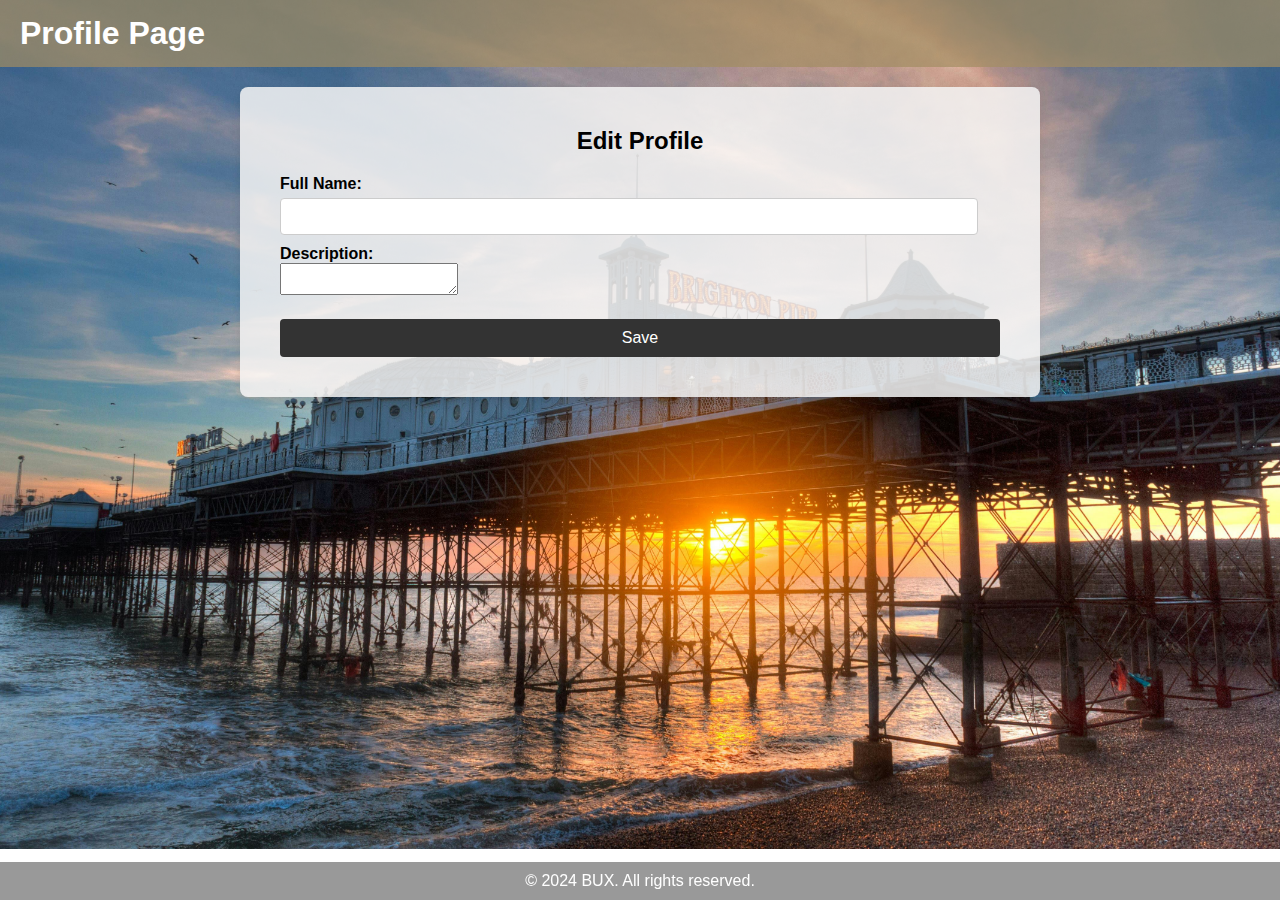
<file: Bux/profile.html>
<!DOCTYPE html>
<html lang="en">
<head>
    <meta charset="UTF-8">
    <meta name="viewport" content="width=device-width, initial-scale=1.0">
    <title>Profile</title>
    <link rel="stylesheet" href="styles.css">
    <link rel="stylesheet" href="profilestylesheet.css">
</head>
<body>
<header>
    <h1>Profile Page</h1>
</header>

<main>
    <div class="form-container">
        <div class="form profile-form">
            <h2>Edit Profile</h2>
            <form id="profileForm">
                <label for="profile-name">Full Name:</label>
                <input type="text" id="profile-name" name="name" required>
                
                <label for="profile-description">Description:</label>
                <textarea id="profile-description" name="description" required></textarea>
                
                <button type="submit">Save</button>
            </form>
        </div>
    </div>
</main>

<footer>
    <p>&copy; 2024 BUX. All rights reserved.</p>
</footer>

<script>
    document.getElementById('profileForm').addEventListener('submit', function(event) {
        event.preventDefault();
        alert('Profile updated successfully!');
    });
</script>
</body>
</html>
</file>
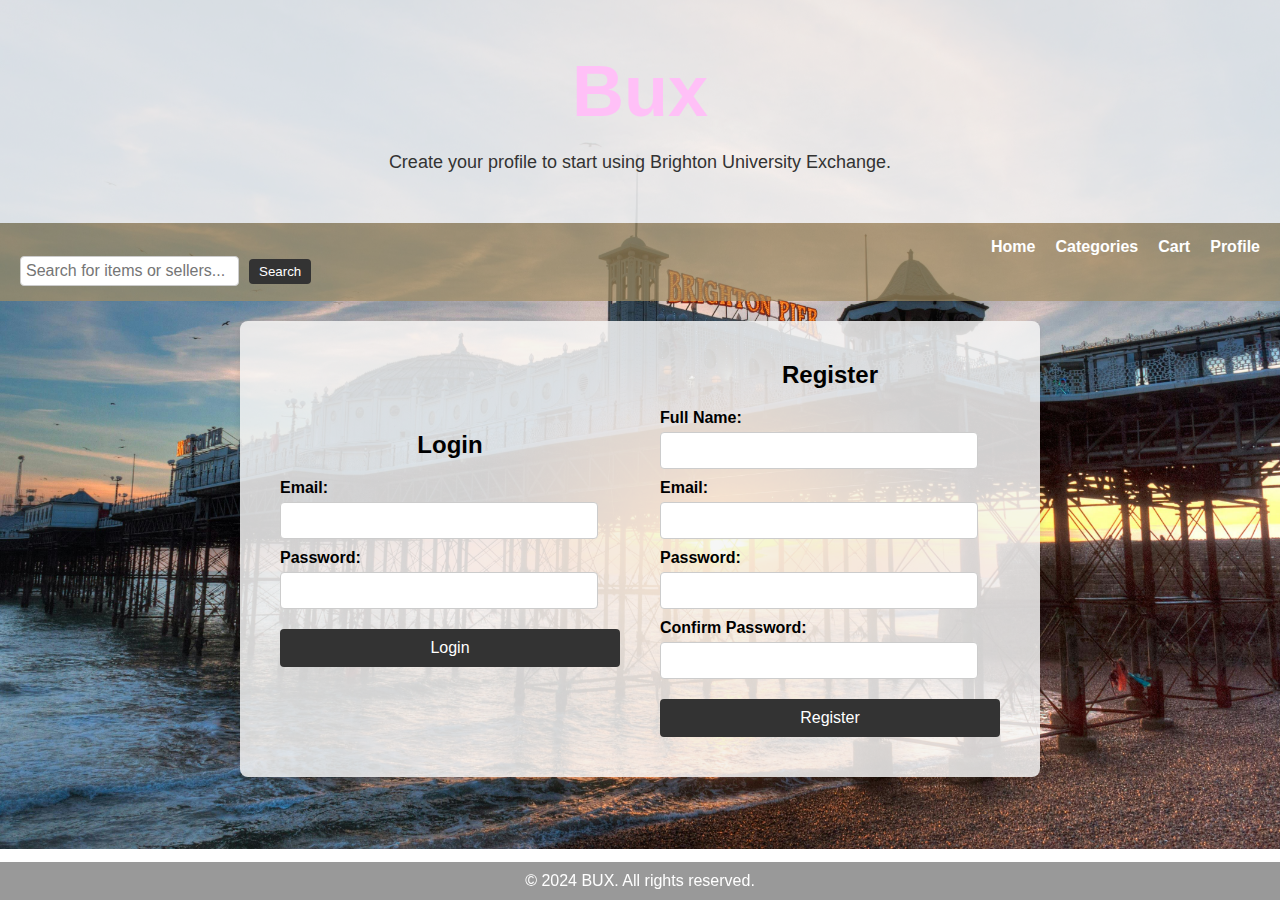
<file: Bux/profilecreation.html>
<!DOCTYPE html>
<html lang="en">
<head>
    <meta charset="UTF-8">
    <meta name="viewport" content="width=device-width, initial-scale=1.0">
    <title>Profile Creation</title>
    <link rel="stylesheet" href="styles.css">
    <link rel="stylesheet" href="profilestylesheet.css">
</head>
<body>
    <section class="hero">
        <h1>Bux</h1>
        <p>Create your profile to start using Brighton University Exchange.</p>
    </section>

    <header>
        <nav>
            <ul>
                <li><a href="index.html">Home</a></li>
                <li><a href="categories.html">Categories</a></li>
                <li><a href="cart.html">Cart</a></li>
                <li><a href="profile-creation.html">Profile</a></li>
            </ul>
            <form id="searchForm" class="search-form">
                <input type="text" id="searchInput" placeholder="Search for items or sellers...">
                <button type="submit">Search</button>
            </form>
            <script>
                document.getElementById('searchForm').addEventListener('submit', function(event) {
                    event.preventDefault();
                    const query = document.getElementById('searchInput').value.trim();
                    if (query) {
                        window.location.href = `searchresults.html?q=${encodeURIComponent(query)}`;
                    }
                });
            </script>
        </nav>
    </header>

    <main>
        <section class="form-container">
            <div class="form login-form">
                <h2>Login</h2>
                <form id="loginForm" method="post">
                    <label for="login-email">Email:</label>
                    <input type="email" id="login-email" name="email" required>
                    
                    <label for="login-password">Password:</label>
                    <input type="password" id="login-password" name="password" required>
                    
                    <button type="submit">Login</button>
                </form>
            </div>
            <div class="form register-form">
                <h2>Register</h2>
                <form id="registerForm" method="post">
                    <label for="register-name">Full Name:</label>
                    <input type="text" id="register-name" name="name" required>
                    
                    <label for="register-email">Email:</label>
                    <input type="email" id="register-email" name="email" required>
                    
                    <label for="register-password">Password:</label>
                    <input type="password" id="register-password" name="password" required>
                    
                    <label for="register-confirm-password">Confirm Password:</label>
                    <input type="password" id="register-confirm-password" name="confirm_password" required>
                    
                    <button type="submit">Register</button>
                </form>
            </div>
        </section>
    </main>

    <footer>
        <p>&copy; 2024 BUX. All rights reserved.</p>
    </footer>
    <script src="profilejs.js"></script>
</body>
</html>
</file>
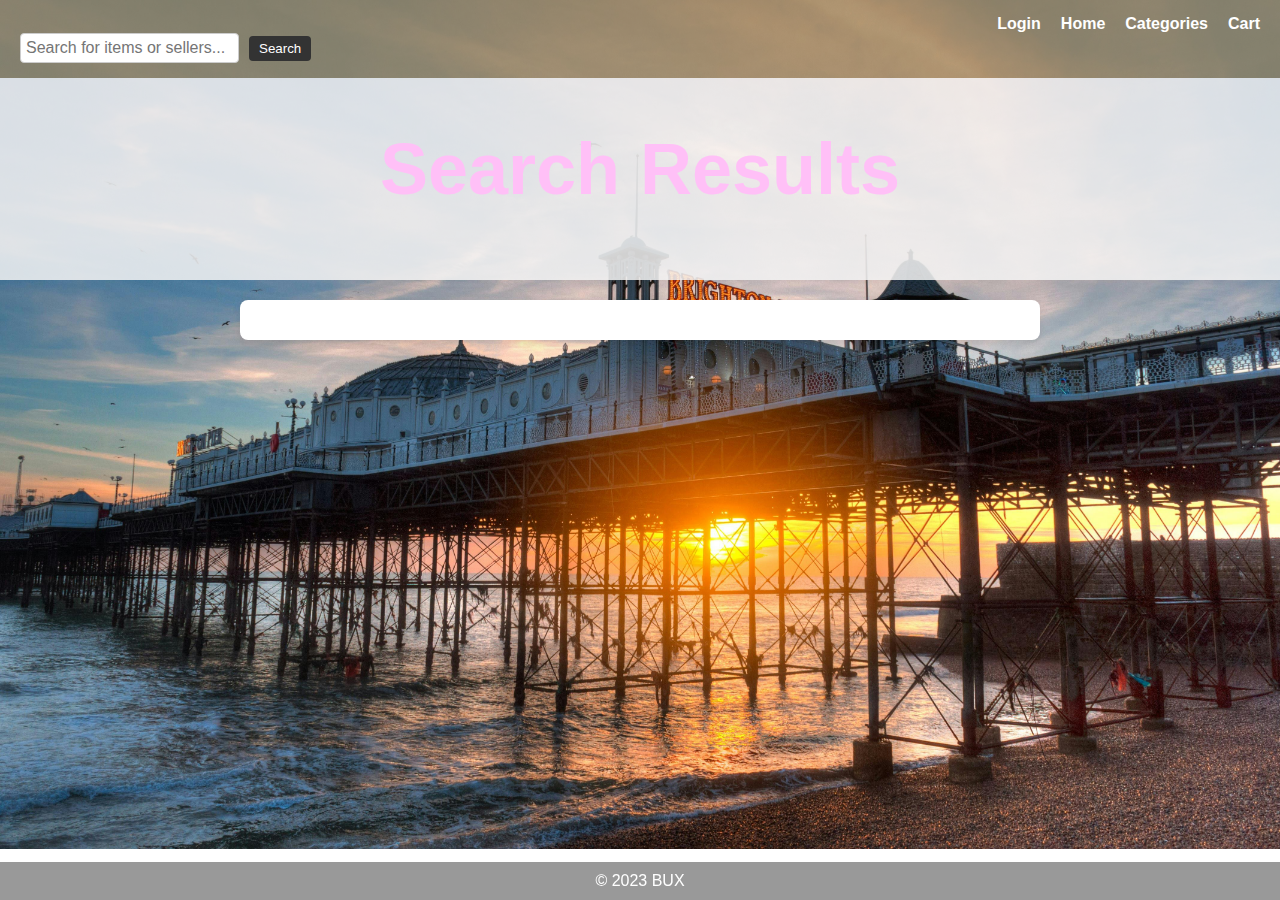
<file: Bux/search-results.html>
<!DOCTYPE html>
<html lang="en">
<head>
  <meta charset="UTF-8">
  <meta name="viewport" content="width=device-width, initial-scale=1.0">
  <title>Search Results</title>
  <link rel="stylesheet" href="styles.css">
  <link rel="stylesheet" href="search-results.css">
</head>
<body>
  <header>
    <nav>
      <ul>
        <li><a href="profilecreation.html">Login</a></li>
        <li><a href="index.html">Home</a></li>
        <li><a href="categories.html">Categories</a></li>
        <li><a href="cart.html">Cart</a></li>
      </ul>
      <form id="searchForm" class="search-form">
        <input type="text" id="searchInput" placeholder="Search for items or sellers...">
        <button type="submit">Search</button>
      </form>
      <script>
        document.getElementById('searchForm').addEventListener('submit', function(event) {
          event.preventDefault();
          const query = document.getElementById('searchInput').value.trim();
          if (query) {
            window.location.href = `search-results.html?q=${encodeURIComponent(query)}`;
          }
        });
      </script>
    </nav>
  </header>

  <section class="hero">
    <h1>Search Results</h1>
  </section>

  <main>
    <section class="search-results">
      <ul id="searchResultsList"></ul>
    </section>
  </main>

  <footer>
    <p>&copy; 2023 BUX</p>
  </footer>

  <script src="search.js"></script>
</body>
</html>
</file>
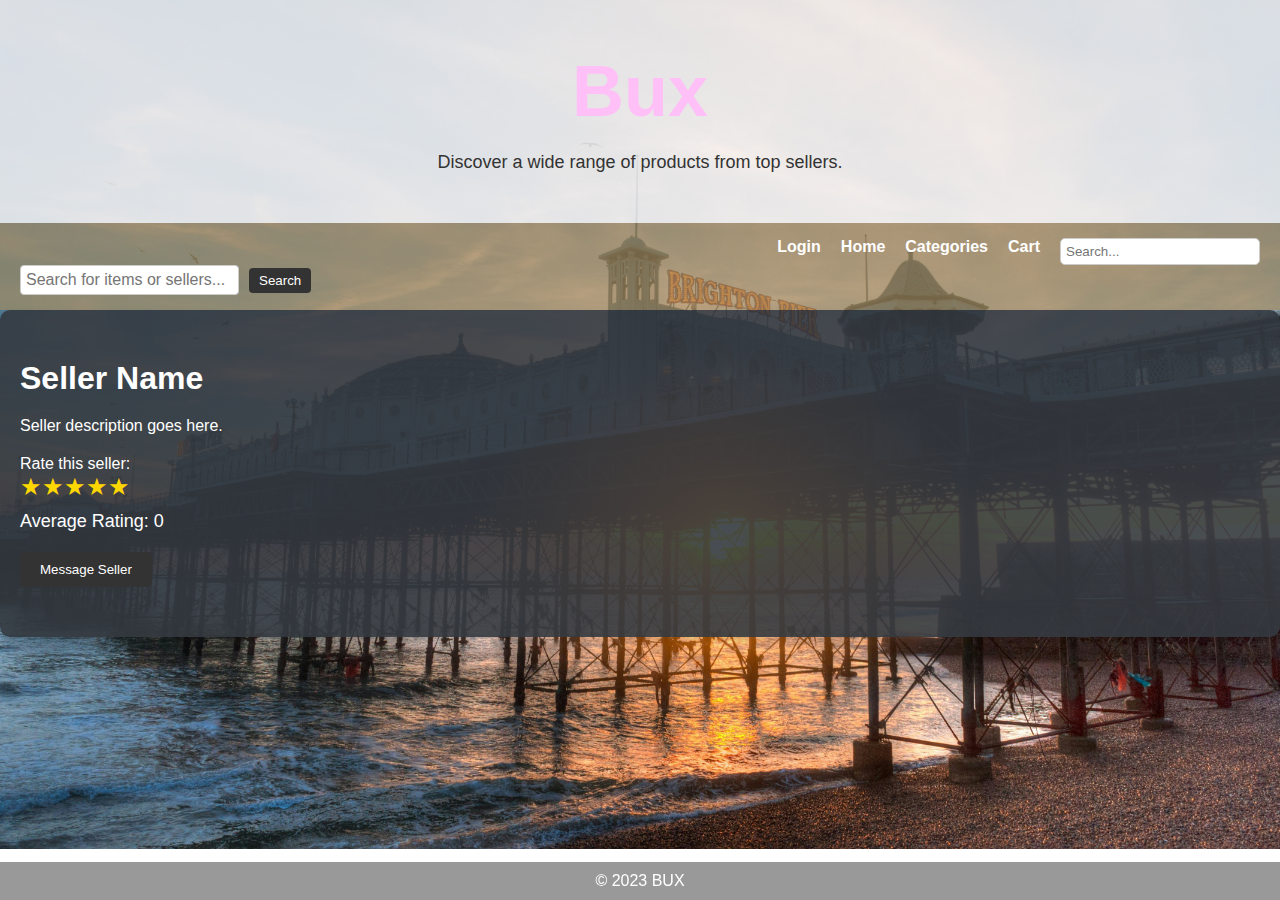
<file: Bux/sellers.html>
<!DOCTYPE html>
<html lang="en">
<head>
  <meta charset="UTF-8">
  <meta name="viewport" content="width=device-width, initial-scale=1.0">
  <title>Seller Profile</title>
  <link rel="stylesheet" href="sellers.css">
  <link rel="stylesheet" href="styles.css">
</head>
<body>
  <section class="hero">
    <h1>Bux</h1>
    <p>Discover a wide range of products from top sellers.</p>
  </section>
  
  <header>
    <nav>
      <ul>
        <li><a href="profilecreation.html">Login</a></li>
        <li><a href="index.html">Home</a></li>
        <li><a href="categories.html">Categories</a></li>
        <li><a href="cart.html">Cart</a></li>
        <li><input type="text" id="searchInput" placeholder="Search..."></li>
      </ul>
      <form id="searchForm" class="search-form">
        <input type="text" id="searchInput" placeholder="Search for items or sellers...">
        <button type="submit">Search</button>
      </form>
      <script>
        document.getElementById('searchForm').addEventListener('submit', function(event) {
          event.preventDefault();
          const query = document.getElementById('searchInput').value.trim();
          if (query) {
            window.location.href = `search-results.html?q=${encodeURIComponent(query)}`;
          }
        });
      </script>
      
    </nav>
  </header>

  <main>
    <section class="seller-profile">
      <h1 id="seller-name">Seller Name</h1>
      <p id="seller-description">Seller description goes here.</p>



      <div class="rating">
        <span>Rate this seller:</span>
        <div class="stars" data-seller="">
          <span data-value="1">&#9733;</span>
          <span data-value="2">&#9733;</span>
          <span data-value="3">&#9733;</span>
          <span data-value="4">&#9733;</span>
          <span data-value="5">&#9733;</span>
        </div>
        <div class="average-rating" id="rating">Average Rating: 0</div>
      </div>

      <button id="messageSellerButton">Message Seller</button>

      <!-- Chat section -->
      <div id="chatSection" class="chat-section">
        <div class="chat-messages" id="chatMessages"></div>
        <div class="chat-input">
          <input type="text" id="chatInput" placeholder="Type your message...">
          <button id="sendMessageButton">Send</button>
        </div>
      </div>
    </section>
  </main>

  <footer>
    <p>&copy; 2023 BUX</p>
  </footer>

  <script src="sellers.js"></script>
  <script src="search.js"></script>
  

</body>
</html>
</file>
<file: Bux/sellers.css>
/* Chat section */
  .chat-section {
    display: none;
    flex-direction: column;
    border: 1px solid #ccc;
    padding: 10px;
    margin-top: 20px;
    background-color: rgba(244, 244, 244, 0.9);
    border-radius: 10px;
  }
  
  .chat-messages {
    flex-grow: 1;
    overflow-y: auto;
    max-height: 300px;
    border-bottom: 1px solid #ccc;
    padding-bottom: 10px;
    margin-bottom: 10px;
    color: #333;
    background-color: #fff;
    border-radius: 5px;
  }
  
  .chat-message {
    margin: 5px 0;
    padding: 5px;
    background-color: #f1f1f1;
    border-radius: 5px;
  }
  
  .chat-input {
    display: flex;
    margin-top: 10px;
  }
  
  .chat-input input {
    flex-grow: 1;
    padding: 10px;
    border: 1px solid #ccc;
    border-radius: 5px;
    margin-right: 10px;
  }
  
  .chat-input button {
    padding: 10px 20px;
    background-color: #333;
    color: #fff;
    border: none;
    border-radius: 5px;
    cursor: pointer;
  }
  
  .chat-input button:hover {
    background-color: #555;
  }
  
  /* Seller Profile */
  .seller-profile {
    padding: 50px 20px;
    background-color: rgba(52, 58, 64, 0.9);
    border-radius: 10px;
    color: #fff;
    box-shadow: 0 4px 8px rgba(0, 0, 0, 0.1);
  }
  
  .seller-profile h1, .seller-profile p {
    margin-bottom: 20px;
  }
  
  .seller-profile .rating {
    margin-top: 20px;
  }
  
  .seller-profile .stars {
    display: flex;
  }
  
  .seller-profile .stars span {
    cursor: pointer;
    font-size: 24px;
    color: gold;
  }
  
  .seller-profile .average-rating {
    margin-top: 10px;
    font-size: 18px;
  }
  
  .seller-profile button {
    margin-top: 20px;
    padding: 10px 20px;
    background-color: #333;
    color: #fff;
    border: none;
    border-radius: 5px;
    cursor: pointer;
  }
  
  .seller-profile button:hover {
    background-color: #555;
  }
  
  nav ul li input[type="text"] {
    padding: 5px;
    border: 1px solid #ccc;
    border-radius: 5px;
    width: 200px; /* Adjust width as needed */
  }
  
  nav ul li input[type="text"]:focus {
    outline: none;
  }
</file>
<file: Bux/styles.css>
/* Reset styles */
* {
  margin: 0;
  padding: 0;
  box-sizing: border-box;
}

body {
  font-family: Arial, sans-serif;
  background-image: url("pexels-hertwashere-3224151.jpg");
  background-size: cover;
  background-repeat: no-repeat;
  color: #fff;
}

/* Header */
header {
  background-color: rgba(163, 141, 99, 0.7);
  color: #ffffff;
  padding: 15px 20px;
}

nav ul {
  list-style-type: none;
  display: flex;
  justify-content: flex-end;
}

nav ul li {
  margin-left: 20px;
}

nav ul li a {
  color: #ffffff;
  text-decoration: none;
  font-weight: bold;
}

nav ul li a:hover {
  text-decoration: underline;
}

/* Hero section */
.hero {
  background-color: rgba(244, 244, 244, 0.85);
  padding: 50px 20px;
  text-align: center;
}

.hero h1 {
  font-size: 72px;
  color: rgb(255, 192, 247);
  margin-bottom: 20px;
}

.hero p {
  font-size: 18px;
  color: #333;
}

/* Categories Navigation */
.categories-nav {
  background-color: rgba(51, 51, 51, 0.8);
  padding: 10px 0;
  margin: 20px 0;
  text-align: center;
}

.categories-nav ul {
  list-style-type: none;
  display: flex;
  justify-content: center;
}

.categories-nav ul li {
  margin: 0 15px;
}

.categories-nav ul li a {
  color: #ffffff;
  text-decoration: none;
  font-size: 18px;
}

.categories-nav ul li a:hover {
  text-decoration: underline;
}

/* Category Section */
.category-section {
  padding: 20px;
  margin: 20px auto;
  background-color: rgba(255, 255, 255, 0.9);
  max-width: 1200px;
  border-radius: 8px;
  box-shadow: 0 4px 8px rgba(0, 0, 0, 0.1);
}

.category-section h2 {
  text-align: center;
  margin-bottom: 20px;
  color: #333;
}

.product-list {
  list-style-type: none;
  display: flex;
  flex-wrap: wrap;
  justify-content: center;
}

.product {
  width: 200px;
  margin: 15px;
  padding: 15px;
  background-color: rgba(52, 58, 64, 0.9);
  border-radius: 10px;
  text-align: center;
  color: #fff;
  box-shadow: 0 4px 8px rgba(0, 0, 0, 0.1);
}

.product img {
  max-width: 100%;
  height: auto;
  border-radius: 5px;
}

.product h3 {
  margin-top: 10px;
  font-size: 18px;
}

.product p {
  font-size: 16px;
  margin: 10px 0;
}

.product button {
  margin-top: 10px;
  padding: 5px 10px;
  background-color: #333;
  color: #fff;
  border: none;
  border-radius: 5px;
  cursor: pointer;
}

.product button:hover {
  background-color: #555;
}

/* Footer */
footer {
  background-color: rgba(51, 51, 51, 0.5);
  color: #fff;
  padding: 10px;
  text-align: center;
  position: fixed;
  width: 100%;
  bottom: 0;
}

/* Search form styles */
.search-form {
  display: flex;
  align-items: center;
  margin-left: auto;
}

.search-form input[type="text"] {
  padding: 5px;
  font-size: 16px;
  border: 1px solid #ccc;
  border-radius: 4px;
}

.search-form button {
  padding: 5px 10px;
  background-color: #333;
  color: #fff;
  border: none;
  border-radius: 4px;
  margin-left: 10px;
  cursor: pointer;
}

.search-form button:hover {
  background-color: #555;
}
</file>
<file: Bux/profilestylesheet.css>
/* Reset styles */
* {
    margin: 0;
    padding: 0;
    box-sizing: border-box;
  }
  
  body {
    font-family: Arial, sans-serif;
    background-image: url("pexels-hertwashere-3224151.jpg");
    background-size: cover;
    background-repeat: no-repeat;
    color: #fff;
  }
  
  /* Header */
  header {
    background-color: rgba(163, 141, 99, 0.7);
    color: #ffffff;
    padding: 15px 20px;
  }
  
  nav ul {
    list-style-type: none;
    display: flex;
    justify-content: flex-end;
  }
  
  nav ul li {
    margin-left: 20px;
  }
  
  nav ul li a {
    color: #ffffff;
    text-decoration: none;
    font-weight: bold;
  }
  
  nav ul li a:hover {
    text-decoration: underline;
  }
  
  /* Hero section */
  .hero {
    background-color: rgba(244, 244, 244, 0.85);
    padding: 50px 20px;
    text-align: center;
  }
  
  .hero h1 {
    font-size: 72px;
    color: rgb(255, 192, 247);
    margin-bottom: 20px;
  }
  
  .hero p {
    font-size: 18px;
    color: #333;
  }
  
  /* Main form styles */
  .form-container {
    display: flex;
    justify-content: center;
    align-items: center;
    padding: 20px;
    margin: 20px auto;
    background-color: rgba(244, 244, 244, 0.85); /* Match hero background */
    max-width: 800px;
    box-shadow: 0 4px 8px rgba(0, 0, 0, 0.1);
    border-radius: 8px;
    color: #000; /* Ensure text color within the form container is black */
  }
  
  .form {
    width: 100%;
    padding: 20px;
  }
  
  .form h2 {
    text-align: center;
    margin-bottom: 20px;
    color: #000; /* Ensure heading text color is black */
  }
  
  .form label {
    display: block;
    font-weight: bold;
    margin-top: 10px;
    color: #000; /* Ensure label text color is black */
  }
  
  .form input[type="text"],
  .form input[type="email"],
  .form input[type="password"] {
    width: calc(100% - 22px);
    padding: 10px;
    margin-top: 5px;
    border: 1px solid #ccc;
    border-radius: 4px;
    color: #000; /* Ensure input text color is black */
  }
  
  .form button {
    width: 100%;
    padding: 10px;
    margin-top: 20px;
    background-color: #333;
    color: #fff;
    border: none;
    cursor: pointer;
    border-radius: 4px;
    font-size: 16px;
  }
  
  .form button:hover {
    background-color: #555;
  }
  
  /* Footer */
  footer {
    background-color: rgba(51, 51, 51, 0.5);
    color: #fff;
    padding: 10px;
    text-align: center;
    position: fixed;
    width: 100%;
    bottom: 0;
  }
  
  /* Search form styles */
  .search-form {
    display: flex;
    align-items: center;
    margin-left: auto;
  }
  
  .search-form input[type="text"] {
    padding: 5px;
    font-size: 16px;
    border: 1px solid #ccc;
    border-radius: 4px;
  }
  
  .search-form button {
    padding: 5px 10px;
    background-color: #333;
    color: #fff;
    border: none;
    border-radius: 4px;
    margin-left: 10px;
    cursor: pointer;
  }
  
  .search-form button:hover {
    background-color: #555;
  }
</file>
<file: Bux/search-results.css>
/* Reset styles */
* {
    margin: 0;
    padding: 0;
    box-sizing: border-box;
  }
  
  /* Search results section */
  .search-results {
    padding: 20px;
    margin: 20px auto;
    background-color: white;
    max-width: 800px;
    box-shadow: 0 4px 8px rgba(0, 0, 0, 0.1);
    border-radius: 8px;
  }
  
  .search-results h1 {
    text-align: center;
    margin-bottom: 20px;
  }
  
  .search-results-list {
    list-style-type: none;
    padding: 0;
    margin: 0;
  }
  
  .search-result-item {
    background-color: #f4f4f4; /* Light grey background */
    padding: 20px;
    margin: 10px 0;
    border: 1px solid #ddd;
    border-radius: 8px;
    box-shadow: 0 4px 8px rgba(0, 0, 0, 0.1);
  }
  
  .search-result-item a {
    font-size: 18px;
    margin: 10px 0;
    color: #333;
    text-decoration: none;
  }
  
  .search-result-item a:hover {
    text-decoration: underline;
  }
  
  .search-result-item p {
    font-size: 16px;
    color: #666;
    margin: 5px 0;
  }
  
  .search-result-item img {
    width: 100px;
    height: 100px;
    object-fit: cover;
    margin: 10px 0;
  }
  
  /* Additional styles for smaller boxes within each result */
  .result-box {
    background-color: #e0e0e0; /* Darker grey for smaller boxes */
    padding: 10px;
    border-radius: 4px;
    margin-bottom: 10px;
  }
  

  /* No results message */
.no-results {
    text-align: center;
    font-size: 24px;
    color: #666;
    margin: 20px 0;
  }
</file>
